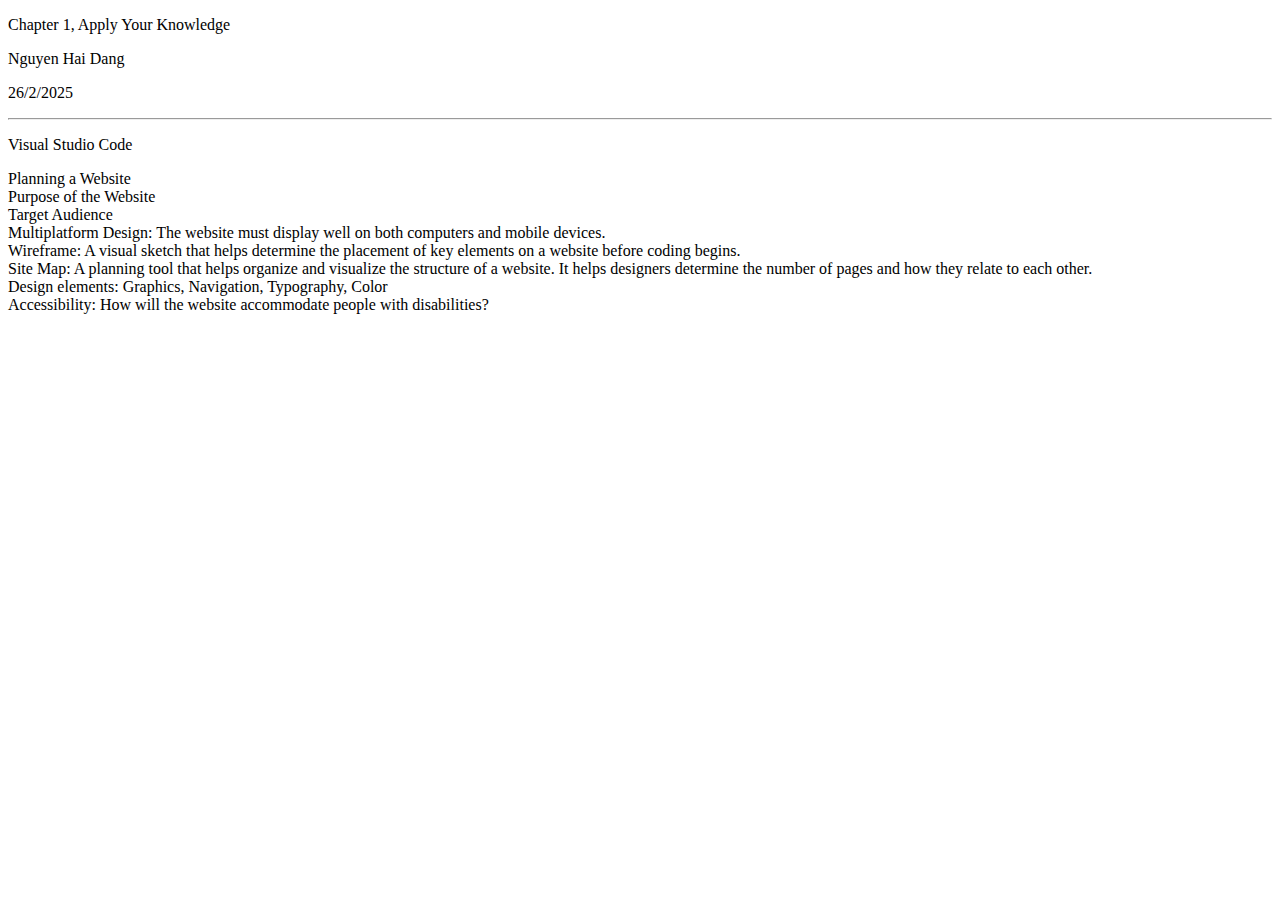
<file: Chapter_1/index.html>
<!DOCTYPE html>
<html lang="en">
<head>
    <meta charset="UTF-8">
    <meta name="viewport" content="width=device-width, initial-scale=1.0">
    <title>Chapter 1: Apply Your Knowledge</title>
</head>
<body>
    <p>Chapter 1, Apply Your Knowledge</p>
    <p>Nguyen Hai Dang</p>
    <p>26/2/2025</p>
    <hr>
    <p>Visual Studio Code</p>
    <p>Planning a Website<br>
        Purpose of the Website <br>
        Target Audience <br>
        Multiplatform Design: The website must display well on both computers and mobile devices. <br>
        Wireframe: A visual sketch that helps determine the placement of key elements on a website before coding begins. <br>
        Site Map: A planning tool that helps organize and visualize the structure of a website. It helps designers determine the number of pages and how they relate to each other. <br>
        Design elements: Graphics, Navigation, Typography, Color <br>
        Accessibility: How will the website accommodate people with disabilities?</p>
</body>
</html>
</file>
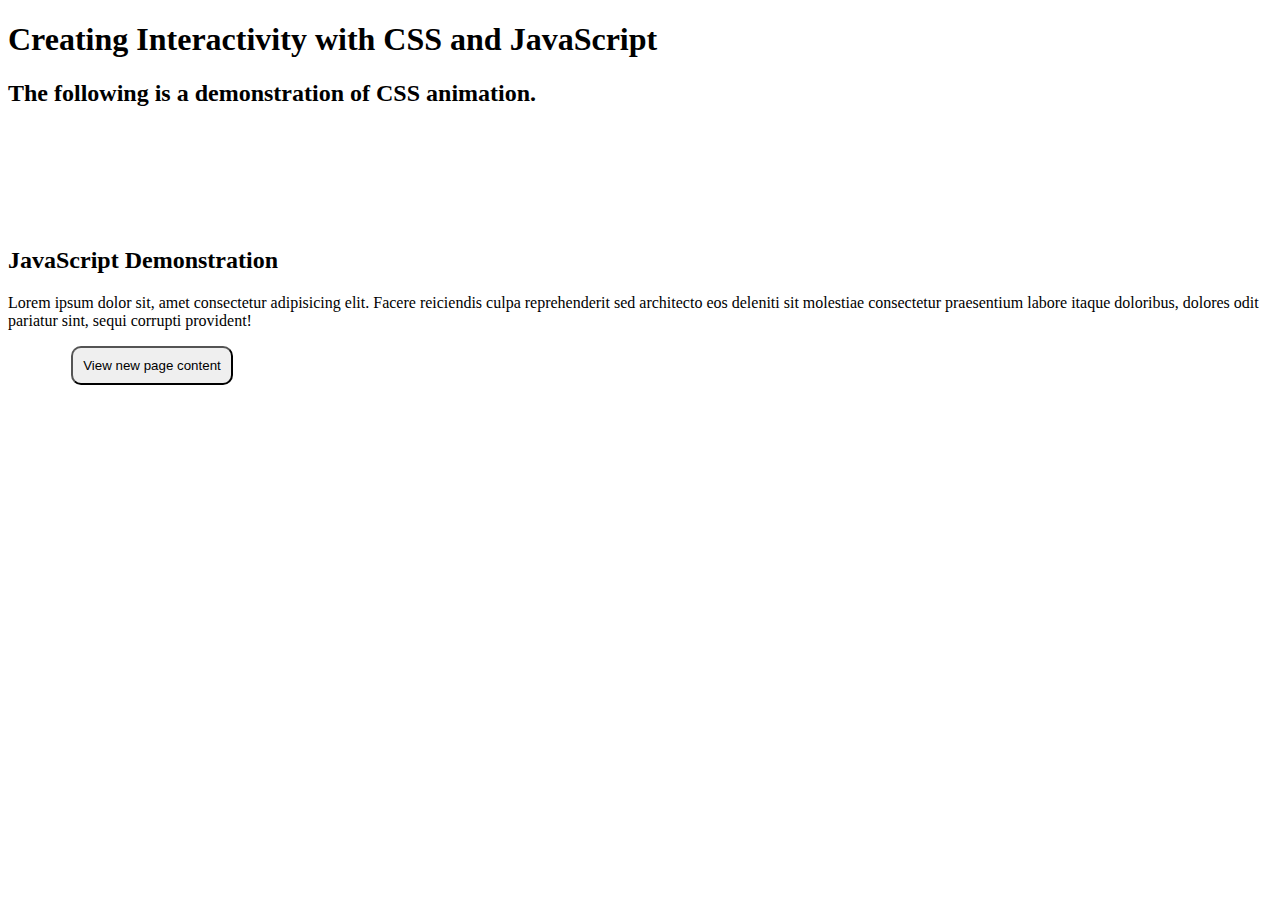
<file: Chapter_10/apply/index.html>
<!DOCTYPE html>
<html lang="en">
<head>
    <meta charset="UTF-8">
    <meta name="viewport" content="width=device-width, initial-scale=1.0">
    <link rel="stylesheet" href="/Chapter_10/css/style.css">
    <script src="/Chapter_10/script/script.js"></script>
    <script src="https://code.jquery.com/jquery-3.7.1.min.js"></script>
    <title>Chapter 10 Pratice - CSS Animation and JavaScript</title>
</head>
<body>
    <h1>Creating Interactivity with CSS and JavaScript</h1>

    <h2>The following is a demonstration of CSS animation.</h2>
    <div class="square"></div>

    <h2>JavaScript Demonstration</h2>
    <p>Lorem ipsum dolor sit, amet consectetur adipisicing elit. Facere reiciendis culpa reprehenderit sed architecto eos deleniti sit molestiae consectetur praesentium labore itaque doloribus, dolores odit pariatur sint, sequi corrupti provident!</p>

    <button id="btn" onclick="content()">View new page content</button>
    <p id="new"></p>
</body>
</html>
</file>
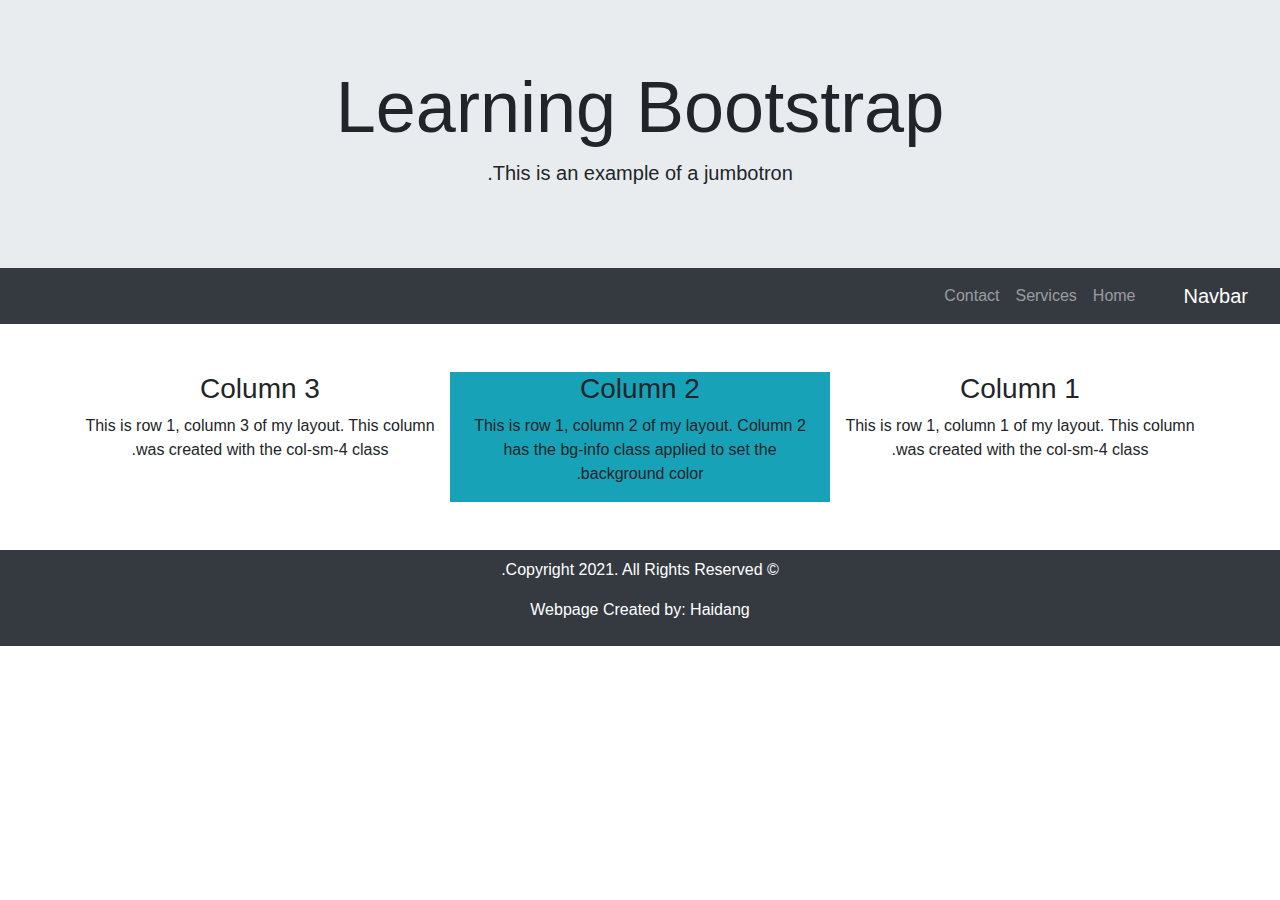
<file: Chapter_12/apply/index.html>
<!doctype html>
<html lang="ar" dir="rtl">
  <head>
    <!-- Required meta tags -->
    <meta charset="utf-8">
    <meta name="viewport" content="width=device-width, initial-scale=1">

    <!-- Bootstrap CSS -->
    <link rel="stylesheet" href="https://stackpath.bootstrapcdn.com/bootstrap/4.3.1/css/bootstrap.min.css">
    <title>Chapter 12 Practice - Learning Bootstrap</title>
  </head>
  <body>
    <!-- Bootstrap Jumbotron -->
    <header class="jumbotron jumbotron-fluid text-center mb-0">
        <div class="container">
            <h1 class="display-3">Learning Bootstrap</h1>
            <p class="lead">This is an example of a jumbotron.</p>
        </div>
    </header>
    <!-- Bootstrap Navigation bar -->
    <nav class="navbar navbar-expand-sm bg-dark navbar-dark">
        <a class="navbar-brand" href="#">Navbar</a>
        <!-- Hamburger menu -->
        <button class="navbar-toggler" type="button" data-toggle="collapse"
                data-target="#navbarResponsive" aria-controls="navbarResponsive"
                aria-expanded="false" aria-label="Toggle navigation">
            <span class="navbar-toggler-icon"></span>
        </button>
        <!-- Nav links -->
        <div class="collapse navbar-collapse" id="navbarResponsive">
            <ul class="navbar-nav">
                <li class="nav-item"><a class="nav-link" href="#">Home</a></li>
                <li class="nav-item"><a class="nav-link" href="#">Services</a></li>
                <li class="nav-item"><a class="nav-link" href="#">Contact</a></li>
            </ul>
        </div>
    </nav>
    <!-- Main Content Area -->
    <main class="container my-5">
        <div class="row text-center">
            <div class="col-sm-4">
                <h3>Column 1</h3>
                <p>This is row 1, column 1 of my layout. This column was created with the col-sm-4 class.</p>
            </div>
            <div class="col-sm-4 bg-info">
                <h3>Column 2</h3>
                <p>This is row 1, column 2 of my layout. Column 2 has the bg-info class applied to set the background color.</p>
            </div>
            <div class="col-sm-4">
                <h3>Column 3</h3>
                <p>This is row 1, column 3 of my layout. This column was created with the col-sm-4 class.</p>
            </div>
        </div>
    </main>
    <!-- Footer -->
    <footer class="jumbotron-fluid text-center bg-dark p-2">
        <div class="container text-white">
            <p>&copy; Copyright 2021. All Rights Reserved.</p>
            <p>Webpage Created by: Haidang</p>
        </div>
    </footer>


    <!-- Optional JavaScript; choose one of the two! -->

    <!-- Option 1: Bootstrap Bundle with Popper -->
    <script src="https://cdn.jsdelivr.net/npm/bootstrap@5.3.3/dist/js/bootstrap.bundle.min.js" integrity="sha384-YvpcrYf0tY3lHB60NNkmXc5s9fDVZLESaAA55NDzOxhy9GkcIdslK1eN7N6jIeHz" crossorigin="anonymous"></script>

    <!-- Option 2: Separate Popper and Bootstrap JS -->
    
    <script src="https://cdn.jsdelivr.net/npm/@popperjs/core@2.11.8/dist/umd/popper.min.js" integrity="sha384-I7E8VVD/ismYTF4hNIPjVp/Zjvgyol6VFvRkX/vR+Vc4jQkC+hVqc2pM8ODewa9r" crossorigin="anonymous"></script>
    <script src="https://cdn.jsdelivr.net/npm/bootstrap@5.3.3/dist/js/bootstrap.min.js" integrity="sha384-0pUGZvbkm6XF6gxjEnlmuGrJXVbNuzT9qBBavbLwCsOGabYfZo0T0to5eqruptLy" crossorigin="anonymous"></script>
   
  </body>
</html>
</file>
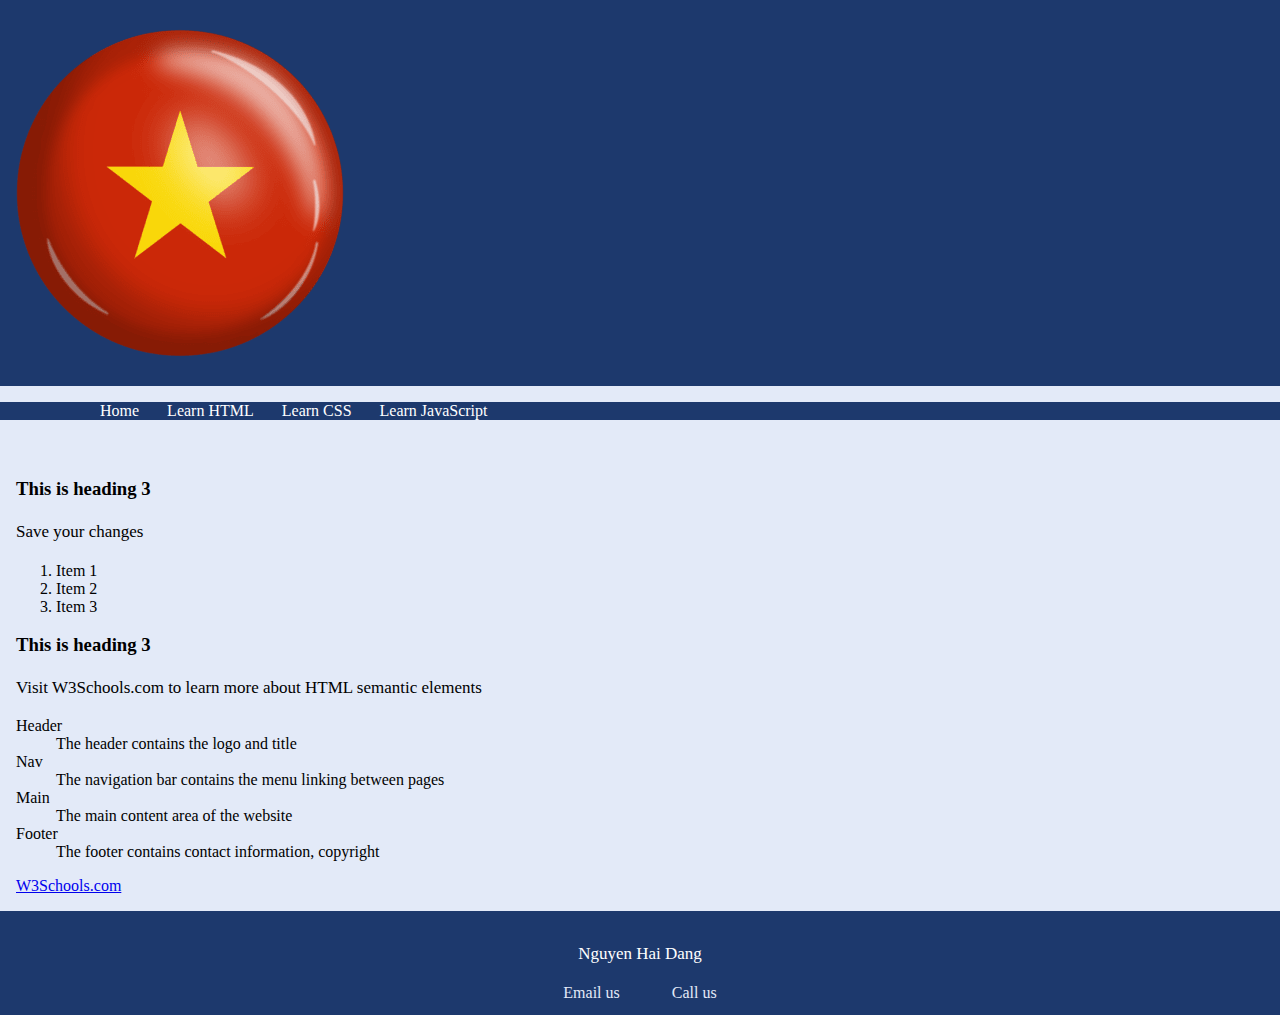
<file: Chapter_4/apply/index.html>
<!DOCTYPE html>
<html lang="vi">
<head>
    <meta charset="UTF-8">
    <meta name="viewport" content="width=device-width, initial-scale=1.0">
    <link rel="stylesheet" href="style.css">
    <title>Chapter 4 Practice</title>
</head>
<body>
    <header>
        <img src="/Chapter_4/images/logo.png" alt="computer with the text web design">
    </header>
    <nav>
        <ul>
            <li><a href="index.html">Home</a></li>
            <li><a href="htmt.html">Learn HTML</a></li>
            <li><a href="css.html">Learn CSS</a></li>
            <li><a href="js.html">Learn JavaScript</a></li>
        </ul>
    </nav>
    <main>
        <h3>This is heading 3</h3>

        <div id="template">
            <p>Save your changes</p>
        </div>

        <div>
            <ol>
                <li>Item 1</li>
                <li>Item 2</li>
                <li>Item 3</li>
            </ol>
        </div>
        <div id="semantic">
            <h3>This is heading 3</h3>
            <p>Visit W3Schools.com to learn more about HTML semantic elements</p>
        </div>

        <div>
            <dl>
                <dt>Header</dt>
                <dd>The header contains the logo and title</dd>
                <dt>Nav</dt>
                <dd>The navigation bar contains the menu linking between pages</dd>
                <dt>Main</dt>
                <dd>The main content area of ​​the website</dd>
                <dt>Footer</dt>
                <dd>The footer contains contact information, copyright</dd>
            </dl>
        </div>
        <div><a href="https://www.w3schools.com/html/html5_semantic_elements.asp">W3Schools.com</a></div>
    </main>
    <footer>
        <p>Nguyen Hai Dang</p>
        <a href="mailto:nguyenhaidang4524@gmail.com">Email us</a>
        <a href="tel:+84123456789">Call us</a>
    </footer>
</body>
</html>
</file>
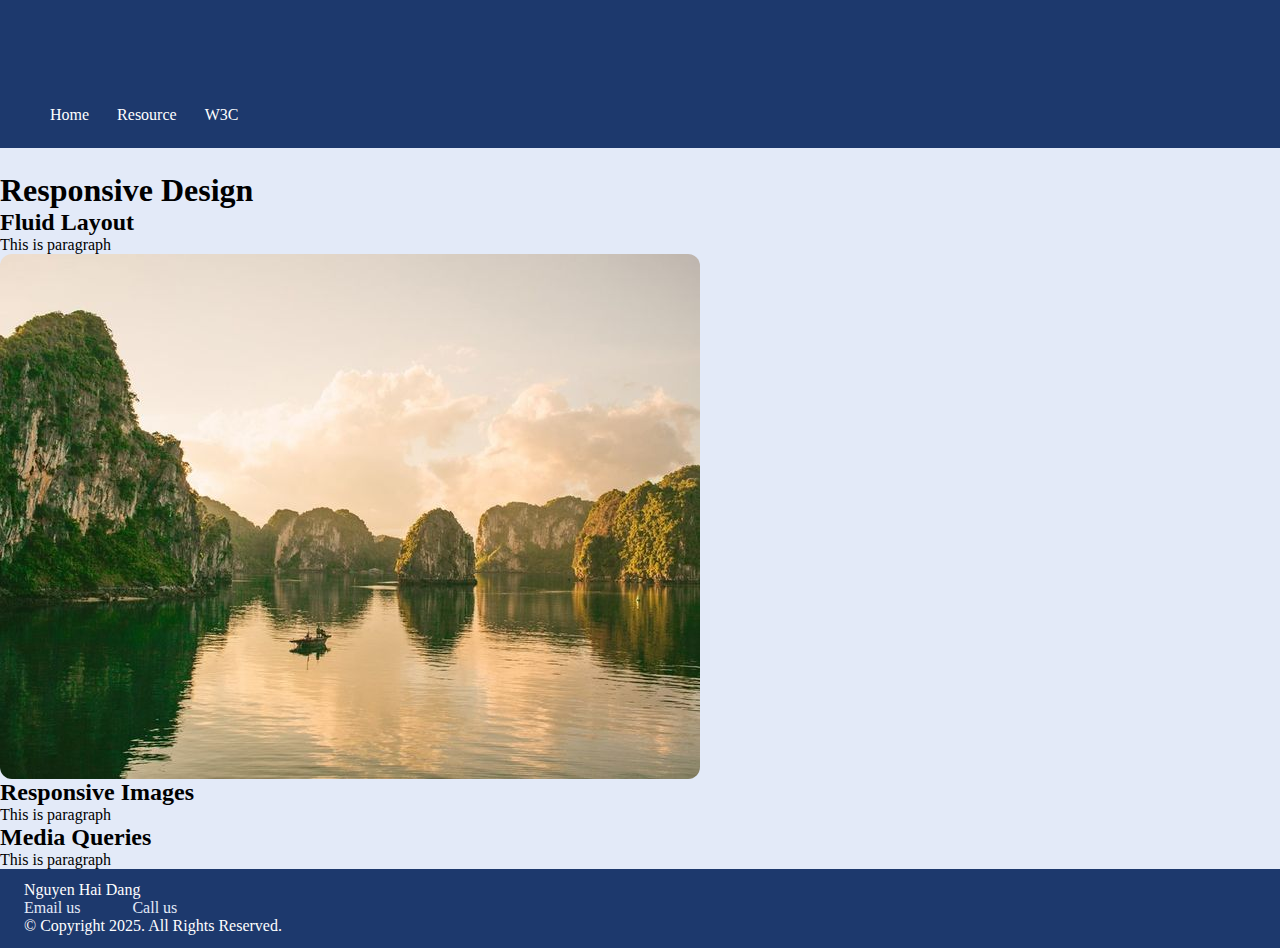
<file: Chapter_5/apply/index.html>
<!DOCTYPE html>
<html lang="vi">
<head>
    <meta charset="UTF-8">
    <meta name="viewport" content="width=device-width, initial-scale=1.0">
    <link rel="stylesheet" href="/Chapter_5/css/style.css">
    <title>Chapter 5</title>
</head>
<body>
    <header>
        <a href="/Chapter_5/images/logo.png"></a>
    </header>
    <nav>
        <nav>
            <ul>
                <li><a href="index.html">Home</a></li>
                <li><a href="">Resource</a></li>
                <li><a href="">W3C</a></li>
            </ul>
        </nav>
    </nav>
    <main>
        <div>
            <h1>Responsive Design</h1>
        </div>
        <div class="tabled">
            <div>
                <h2>Fluid Layout</h2>
            </div>
            <div>
                <p>This is paragraph</p>
                <img src="/Chapter_5/images/hinh1.jpg" alt="" class="corner">
            </div>
        </div>
       <div>
            <div>
                <h2>Responsive Images</h2>
            </div>
            <div>
                <p>This is paragraph</p>
            </div>
       </div>
        <div>
            <div>
                <h2>Media Queries</h2>
            </div>
            <div>
                <p>This is paragraph</p>
            </div>
        </div>
    </main>
    <footer>
        <p>Nguyen Hai Dang</p>
        <a href="mailto:nguyenhaidang4524@gmail.com">Email us</a>
        <a href="tel:+84123456789">Call us</a>
        <p>&copy; Copyright 2025. All Rights Reserved.</p>
    </footer>
</body>
</html>
</file>
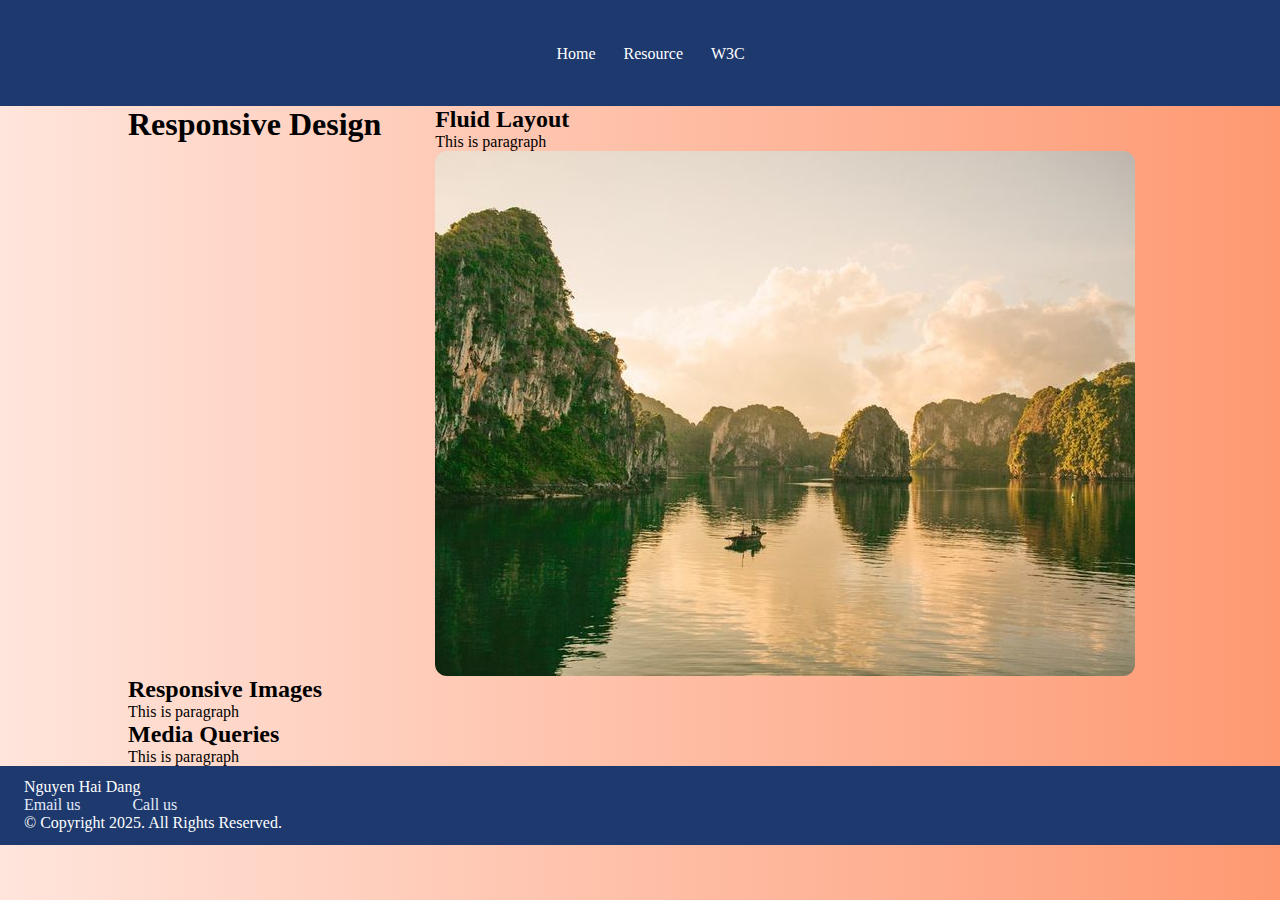
<file: Chapter_6/apply/index.html>
<!DOCTYPE html>
<html lang="en">
<head>
    <meta charset="UTF-8">
    <meta name="viewport" content="width=device-width, initial-scale=1.0">
    <link rel="stylesheet" href="/Chapter_6/css/style.css">
    <title>Chapter 6 Practice</title>
</head>
<body>
    <header>
        <a href="/Chapter_6/images/logo.png"></a>
    </header>
    <nav>
        <nav>
            <ul>
                <li><a href="index.html">Home</a></li>
                <li><a href="">Resource</a></li>
                <li><a href="">W3C</a></li>
            </ul>
        </nav>
    </nav>
    <main>
        <div>
            <h1>Responsive Design</h1>
        </div>
        <div class="tabled">
            <div>
                <h2>Fluid Layout</h2>
            </div>
            <div>
                <p>This is paragraph</p>
                <img src="/Chapter_6/images/hinh1.jpg" alt="" class="corner">
            </div>
        </div>
       <div>
            <div>
                <h2>Responsive Images</h2>
            </div>
            <div>
                <p>This is paragraph</p>
            </div>
       </div>
        <div>
            <div>
                <h2>Media Queries</h2>
            </div>
            <div>
                <p>This is paragraph</p>
            </div>
        </div>
    </main>
    <footer>
        <p>Nguyen Hai Dang</p>
        <a href="mailto:nguyenhaidang4524@gmail.com">Email us</a>
        <a href="tel:+84123456789">Call us</a>
        <p>&copy; Copyright 2025. All Rights Reserved.</p>
    </footer>
</body>
</html>
</file>
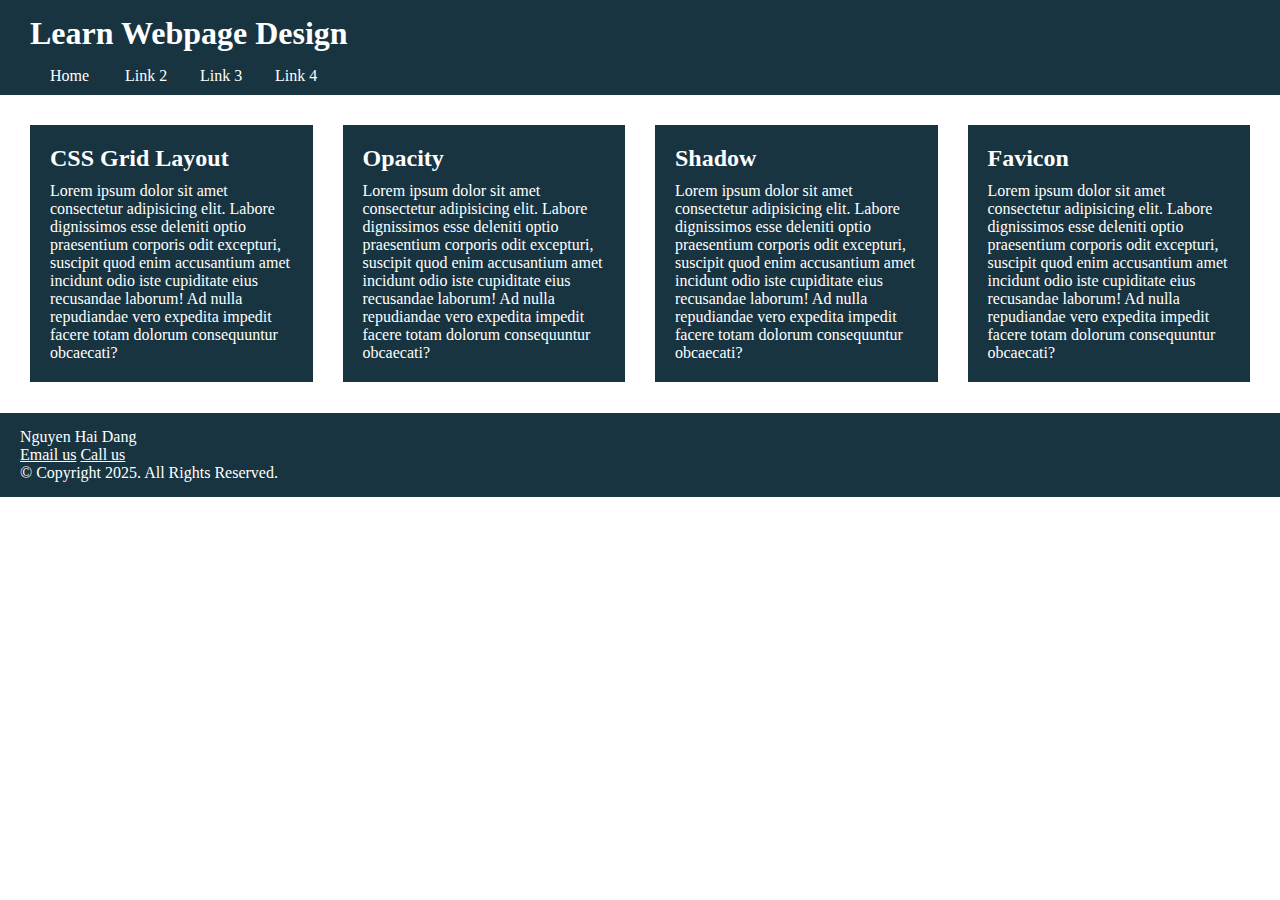
<file: Chapter_7/apply/index.html>
<!DOCTYPE html>
<html lang="en">
<head>
    <meta charset="UTF-8">
    <meta name="viewport" content="width=device-width, initial-scale=1.0">
    <link rel="stylesheet" href="/Chapter_7/css/style.css">
    <title>Learn Webpage Design</title>
</head>
<body>
    <header>
        <h1>Learn Webpage Design</h1>
    </header>
    <nav>
        <div class="box_nav">
            <div><a href="index.html">Home</a></div>
            <div><a href="">Link 2</a></div>
            <div><a href="">Link 3</a></div>
            <div><a href="">Link 4</a></div>
        </div>
    </nav>
    <main>
        <div class="box">
            <h2>CSS Grid Layout</h2>
            <p>Lorem ipsum dolor sit amet consectetur adipisicing elit. Labore dignissimos esse deleniti optio praesentium corporis odit excepturi, suscipit quod enim accusantium amet incidunt odio iste cupiditate eius recusandae laborum! Ad nulla repudiandae vero expedita impedit facere totam dolorum consequuntur obcaecati?</p>
        </div>
        <div class="box">
            <h2>Opacity</h2>
            <p>Lorem ipsum dolor sit amet consectetur adipisicing elit. Labore dignissimos esse deleniti optio praesentium corporis odit excepturi, suscipit quod enim accusantium amet incidunt odio iste cupiditate eius recusandae laborum! Ad nulla repudiandae vero expedita impedit facere totam dolorum consequuntur obcaecati?</p>
        </div>
        <div class="box">
            <h2>Shadow</h2>
            <p>Lorem ipsum dolor sit amet consectetur adipisicing elit. Labore dignissimos esse deleniti optio praesentium corporis odit excepturi, suscipit quod enim accusantium amet incidunt odio iste cupiditate eius recusandae laborum! Ad nulla repudiandae vero expedita impedit facere totam dolorum consequuntur obcaecati?</p>
        </div>
        <div class="box">
            <h2>Favicon</h2>
            <p>Lorem ipsum dolor sit amet consectetur adipisicing elit. Labore dignissimos esse deleniti optio praesentium corporis odit excepturi, suscipit quod enim accusantium amet incidunt odio iste cupiditate eius recusandae laborum! Ad nulla repudiandae vero expedita impedit facere totam dolorum consequuntur obcaecati?</p>
        </div>
    </main>
    <footer>
        <p>Nguyen Hai Dang</p>
        <a href="mailto:nguyenhaidang4524@gmail.com">Email us</a>
        <a href="tel:+84123456789">Call us</a>
        <p>&copy; Copyright 2025. All Rights Reserved.</p>
    </footer>
</body>
</html>
</file>
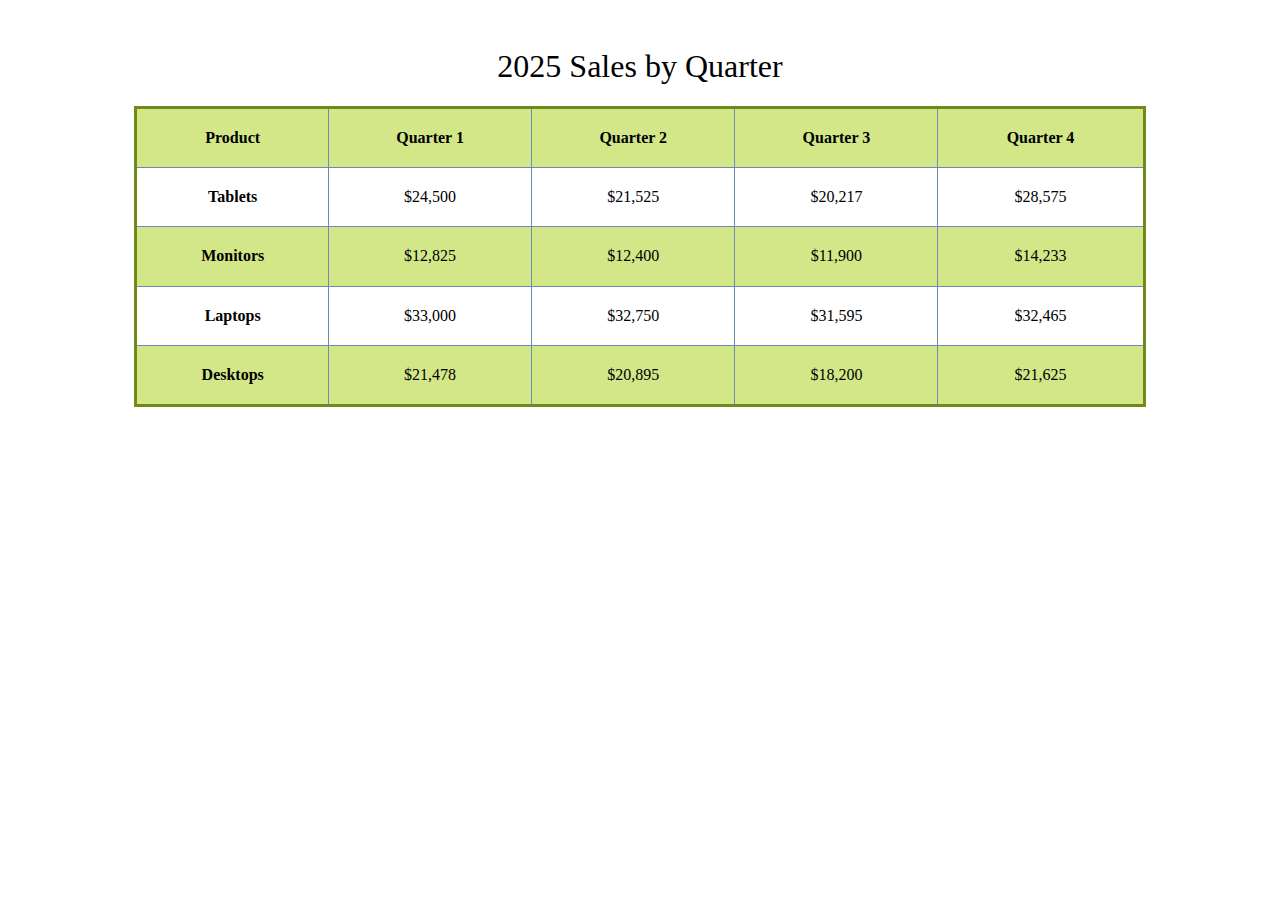
<file: Chapter_8/apply/index.html>
<!DOCTYPE html>
<html lang="en">
<head>
    <meta charset="UTF-8">
    <meta name="viewport" content="width=device-width, initial-scale=1.0">
    <link rel="stylesheet" href="/Chapter_8/css/style.css">
    <title>Chapter 8 Practice - Table</title>
</head>
<body>
    <table>
        <caption>2025 Sales by Quarter</caption>
        <thead>
            <tr class="hang_le"> <!-- row 1 -->
                <th>Product</th>
                <th>Quarter 1</th>
                <th>Quarter 2</th>
                <th>Quarter 3</th>
                <th>Quarter 4</th>
            </tr>
        </thead>
        <tbody>
            <tr>
                <th>Tablets</th>
                <td>&#36;24,500</td>
                <td>&#36;21,525</td>
                <td>&#36;20,217</td>
                <td>&#36;28,575</td>
            </tr>
            <tr class="hang_le">
                <th>Monitors</th>
                <td>&#36;12,825</td>
                <td>&#36;12,400</td>
                <td>&#36;11,900</td>
                <td>&#36;14,233</td>
            </tr>
            <tr>
                <th>Laptops</th>
                <td>&#36;33,000</td>
                <td>&#36;32,750</td>
                <td>&#36;31,595</td>
                <td>&#36;32,465</td>
            </tr>
            <tr class="hang_le">
                <th>Desktops</th>
                <td>&#36;21,478</td>
                <td>&#36;20,895</td>
                <td>&#36;18,200</td>
                <td>&#36;21,625</td>
            </tr>
        </tbody>
    </table>
</body>
</html>
</file>
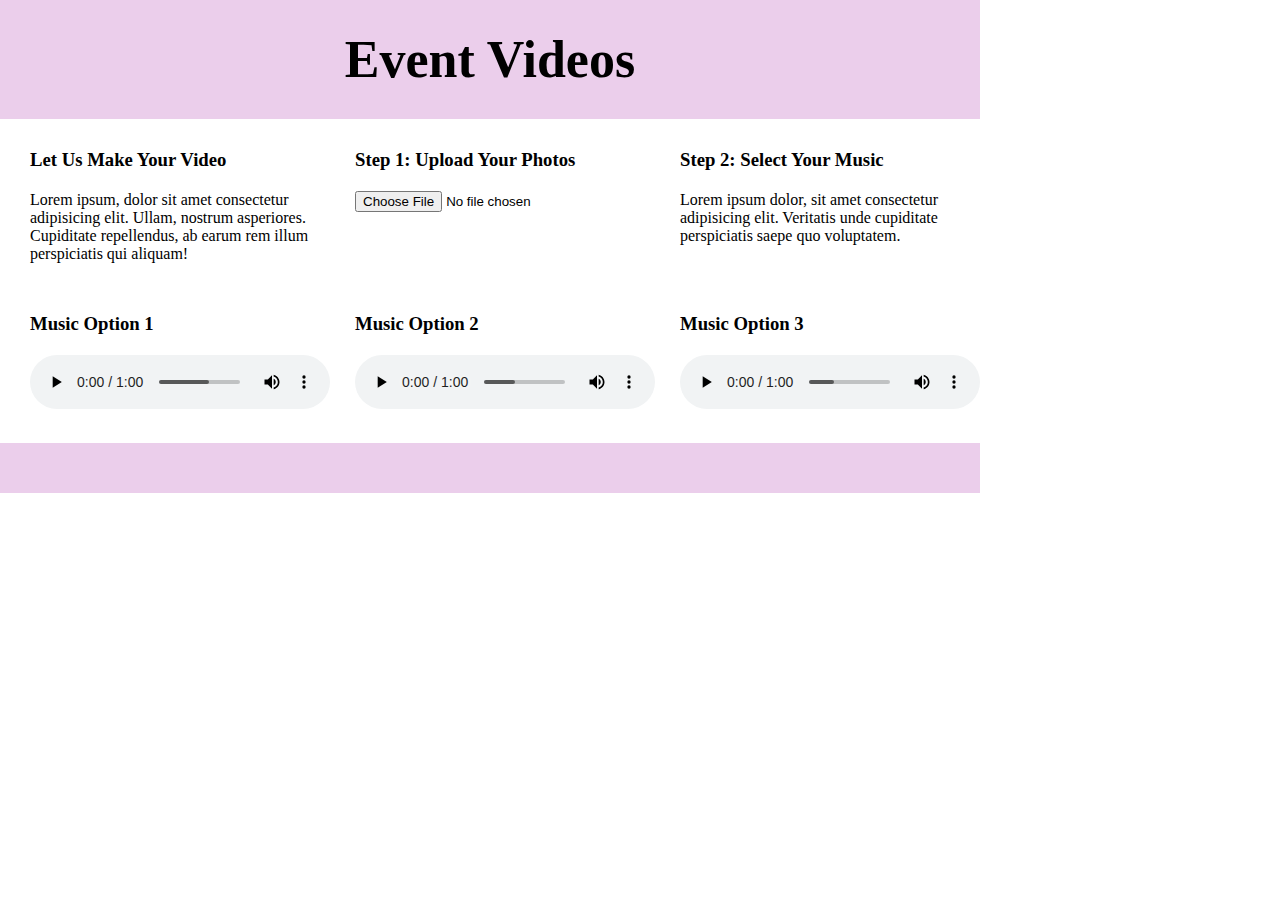
<file: Chapter_9/apply/index.html>
<!DOCTYPE html>
<html lang="en">
<head>
    <meta charset="UTF-8">
    <meta name="viewport" content="width=device-width, initial-scale=1.0">
    <link rel="stylesheet" href="/Chapter_9/css/style.css">
    <title>Chapter 9 Practice - </title>
</head>
<body>
    <div class="container">
        <h1>Event Videos</h1>
        <div class="box">
            <div>
                <h3>Let Us Make Your Video</h3>
                <p>Lorem ipsum, dolor sit amet consectetur adipisicing elit. Ullam, nostrum asperiores. Cupiditate repellendus, ab earum rem illum perspiciatis qui aliquam!</p>
            </div>
            <div>
                <h3>Step 1: Upload Your Photos</h3>
                <input type="file">
            </div>
            <div>
                <h3>Step 2: Select Your Music</h3>
                <p>Lorem ipsum dolor, sit amet consectetur adipisicing elit. Veritatis unde cupiditate perspiciatis saepe quo voluptatem.</p>
            </div>
            <div>
                <h3>Music Option 1</h3>
                <audio controls>
                    <source src="/Chapter_9/audio/first_minute.mp3">
                    <track src="subtitles.vtt" kind="subtitles" srclang="en" label="English">
                    Trình duyệt của bạn không hỗ trợ audio!
                </audio>
            </div>
            <div>
                <h3>Music Option 2</h3>
                <audio controls>
                    <source src="/Chapter_9/audio/first_minute.mp3">
                    Trình duyệt của bạn không hỗ trợ audio!
                </audio>
            </div>
            <div>
                <h3>Music Option 3</h3>
                <audio controls>
                    <source src="/Chapter_9/audio/first_minute.mp3">
                    Trình duyệt của bạn không hỗ trợ audio!
                </audio>
            </div>
        </div>
    </div>
</body>
</html>
</file>
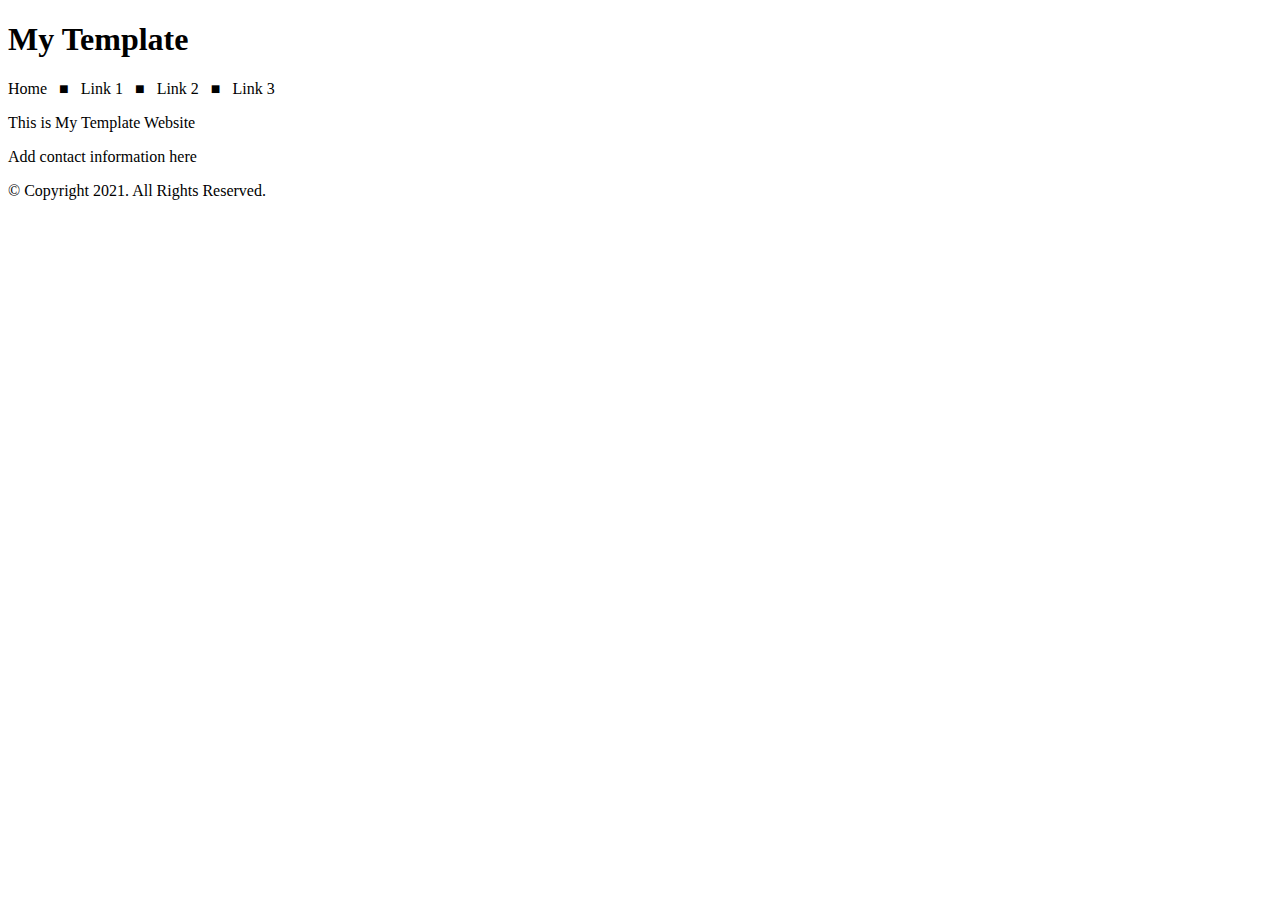
<file: Chapter_2/template.html>
<!DOCTYPE html>
<!-- Student Name: Nguyễn Hải Đăng
    File Name: template.html
    Date: 28/02/2025-->
<html lang="en">
<head>
    <meta charset="UTF-8">
    <meta name="viewport" content="width=device-width, initial-scale=1.0">
    <title>My Template</title>
</head>
<body>
    <!-- The header of the page -->
    <header>
        <h1>My Template</h1>
    </header>
    <!-- Navigation bar -->
    <nav>
        <p>Home &nbsp; &#9632; &nbsp;
            Link 1 &nbsp; &#9632; &nbsp;
            Link 2 &nbsp; &#9632; &nbsp;
            Link 3</p>
    </nav>
    <!-- The main content section of the page -->
    <main>
        <p>This is My Template Website</p>
    </main> 
    <!-- Copyright information, contact -->
    <footer>
        <p>Add contact information here</p>
        <p>&copy; Copyright 2021. All Rights Reserved.</p>
    </footer>
</body>
</html>
</file>
<file: Chapter_10/css/style.css>
@-webkit-keyframes color {
    from { background-color: #fbdae9; }
    to { background-color: #660b32; }
}

@keyframes color {
    from { background-color: #fbdae9; }
    to { background-color: #660b32; }
}

.square {
    margin-left: 50px;
    min-height: 100px;
    width: 100px;
    -webkit-animation-name: color;
    animation-name: color;
    -webkit-animation-duration: 5s;
    animation-duration: 5s;
    transition: 2s;
}

.square:hover {
    /* transform: translate(100px); */
    /* transform: rotate(45deg); */
    transform: scale(0.8);
}

#btn {
    padding: 10px;
    margin-left: 5%;
    border-radius: 10px;
}
</file>
<file: Chapter_4/apply/style.css>
img, body {
    margin: 0;
    padding: 0;
    border: 0;
}

body {
    background-color: #e3eaf8;
}

img {
    max-width: 100%;
    display: block;
}

header {
    background-color: #1d396d;
    color: #ffffff;
    text-align: center;
    padding: 1% 0;
}

nav {
    background-color: #1d396d;
    margin-bottom: 1.5em;
}

nav ul {
    padding: 0 100px;
    list-style-type: none;
}

nav li {
    display: inline;
    margin-right: 1.5em;
}

nav a {
    color: #ffffff;
    text-decoration: none;
    transition: 0.5s;
}

nav a:hover {
    color: #8bed8d;
}

main {
    padding: 1em;
}

p {
    font-size: 17px;
    line-height: 1.5;
}

footer {
    text-align: center;
    color: #ffffff;
    background-color: #1d396d;
    padding: 1% 0;
}

footer a {
    color: #e3eaf8;
    text-decoration: none;
    transition: 0.5s;
    margin: 0 1.5em;
}

footer a:hover {
    color: aqua;
}
</file>
<file: Chapter_5/css/style.css>
* {
    padding: 0;
    margin: 0;
    border: 0;
}

body {
    background-color: #e3eaf8;
}

.corner {
    max-width: 100%;
    display: block;
    border-radius: 12px;
}

header {
    background-color: #1d396d;
    color: #ffffff;
    text-align: center;
    padding: 1% 2%;
}

header a {
    height: 80px;
    max-width: 100%;
    display: block;
}

nav {
    display: flex;
    background-color: #1d396d;
    margin-bottom: 1.5em;
    position: -webkit-sticky;
}

nav ul {
    padding: 0 50px;
    list-style-type: none;
}

nav li {
    display: inline-block;
    margin-right: 1.5em;
}

nav a {
    color: #ffffff;
    text-decoration: none;
    transition: 0.5s;
}

nav a:hover {
    color: #8bed8d;
}

footer {
    color: #ffffff;
    background-color: #1d396d;
    padding: 1% 0;
    width: 100%;
}

footer p {
    padding: 0 1.5em;
}

footer a {
    color: #e3eaf8;
    text-decoration: none;
    transition: 0.5s;
    margin: 0 1.5em;
}

footer a:hover {
    color: aqua;
}
</file>
<file: Chapter_6/css/style.css>
* {
    padding: 0;
    margin: 0;
    border: 0;
}

body {
    background-color: #e3eaf8;
}

.corner {
    max-width: 100%;
    display: block;
    border-radius: 12px;
}

header {
    background-color: #1d396d;
    color: #ffffff;
    text-align: center;
    padding: 1% 2%;
}

header a {
    height: 80px;
    max-width: 100%;
    display: block;
}

nav {
    display: flex;
    background-color: #1d396d;
    width: 72%;
    margin-bottom: 1.5em;
    position: -webkit-sticky;
    position: absolute;
    right: 5%;
    top: 5%;
}

nav ul {
    padding: 0 50px;
    list-style-type: none;
}

nav li {
    display: inline-block;
    margin-right: 1.5em;
}

nav a {
    color: #ffffff;
    text-decoration: none;
    transition: 0.5s;
}

nav a:hover {
    color: #8bed8d;
}

footer {
    color: #ffffff;
    background-color: #1d396d;
    padding: 1% 0;
    width: 100%;
}

footer p {
    padding: 0 1.5em;
}

footer a {
    color: #e3eaf8;
    text-decoration: none;
    transition: 0.5s;
    margin: 0 1.5em;
}

footer a:hover {
    color: aqua;
}

@media screen and (min-width: 481px) {
    h1 {
        width: 50%;
        float: left;
        height: 160px;
    }

    footer {
    clear: left;
    }
}

@media screen and (min-width: 900px) {
    h1 {
        width: 30%;
        height: 140px;
    }

    h1:hover {
        background-color: #ffe5dc;
        color: #a22c02;
    }

    body {
        background-color: #f0f0f0;
        background: linear-gradient(to left, #fe9972, #ffe5dc);
    }
    main {
        width: 80%;
        margin: 0 auto;
    }
}
</file>
<file: Chapter_7/css/style.css>
* {
    padding: 0;
    margin: 0;
    box-sizing: border-box;
}

header {
    height: auto;
    background-color: #183440;
    color: white;
    padding: 15px 30px;
}

.box_nav {
    background-color: #183440;
    display: grid;
    grid-template-columns: 75px 75px 75px 75px;
    padding-left: 50px;
    padding-bottom: 10px;
}

@media screen and (max-width: 768px){
    main {
        display: grid;
        grid-template-columns: auto;
        row-gap: 10px;
        padding: 30px 10px;
    }

    .box {
        width: 100%;
        height: max-content;
        background-color: #183440;
        color: white;
        padding: 20px;
    }

    .box h2 {
        padding-bottom: 10px;
    }
}

@media screen and (min-width: 768px) and (max-width: 1023px){
    main {
        display: grid;
        grid-template-columns: auto auto;
        row-gap: 30px;
        column-gap: 10px;
        padding: 30px 10px;
    }

    .box {
        width: 100%;
        height: max-content;
        background-color: #183440;
        color: white;
        padding: 20px;
    }

    .box h2 {
        padding-bottom: 10px;
    }
}

@media screen and (min-width: 1023px) {
    main {
        display: grid;
        grid-template-columns: auto auto auto auto;
        column-gap: 30px;
        padding: 30px;
    }

    .box {
        width: 100%;
        height: max-content;
        background-color: #183440;
        color: white;
        padding: 20px;
    }

    .box h2 {
        padding-bottom: 10px;
    }
}

div a {
    color: white;
    text-decoration: none;
}

footer a, footer {
    color: white;
}

footer {
    height: auto;
    width: 100%;
    border-top: 1px solid;
    background-color: #183440;
    padding: 15px 20px;
}

a {
    transition: 0.5s;
    cursor: pointer;
}

a:hover {
    color: greenyellow;
}
</file>
<file: Chapter_8/css/style.css>
table {
    width: 80%;
    margin: 0 auto;
    border: 3px solid #71881b;
}

table, tr, th, td {
    border-collapse: collapse;
    padding: 2%;
}

caption {
    font-size: 2em;
    padding: 2%;
    margin-top: 2%;
}

th, td {
    border: 1px solid #7188bb;
}

td {
    text-align: center;
}

.hang_le {
    background-color: #d3e788;
}
</file>
<file: Chapter_9/css/style.css>
* {
    margin: 0;
    padding: 0;
    box-sizing: border-box;
}

body {
    width: 980px;
    height: 800px;
}

.container {
    width: auto;
    height: auto;
    background-color: rgb(235, 206, 235);
    padding-bottom: 50px;
}

h1 {
    font-size: 3.25em;
    padding: 30px;
    text-align: center;
}

h3 {
    padding-bottom: 20px;
}

.box {
    background-color: white;
    padding: 30px;
    display: grid;
    grid-template-columns: auto auto auto;
    row-gap: 50px;
    column-gap: 25px;
}

.box div {
    width: 300px;
}
</file>
